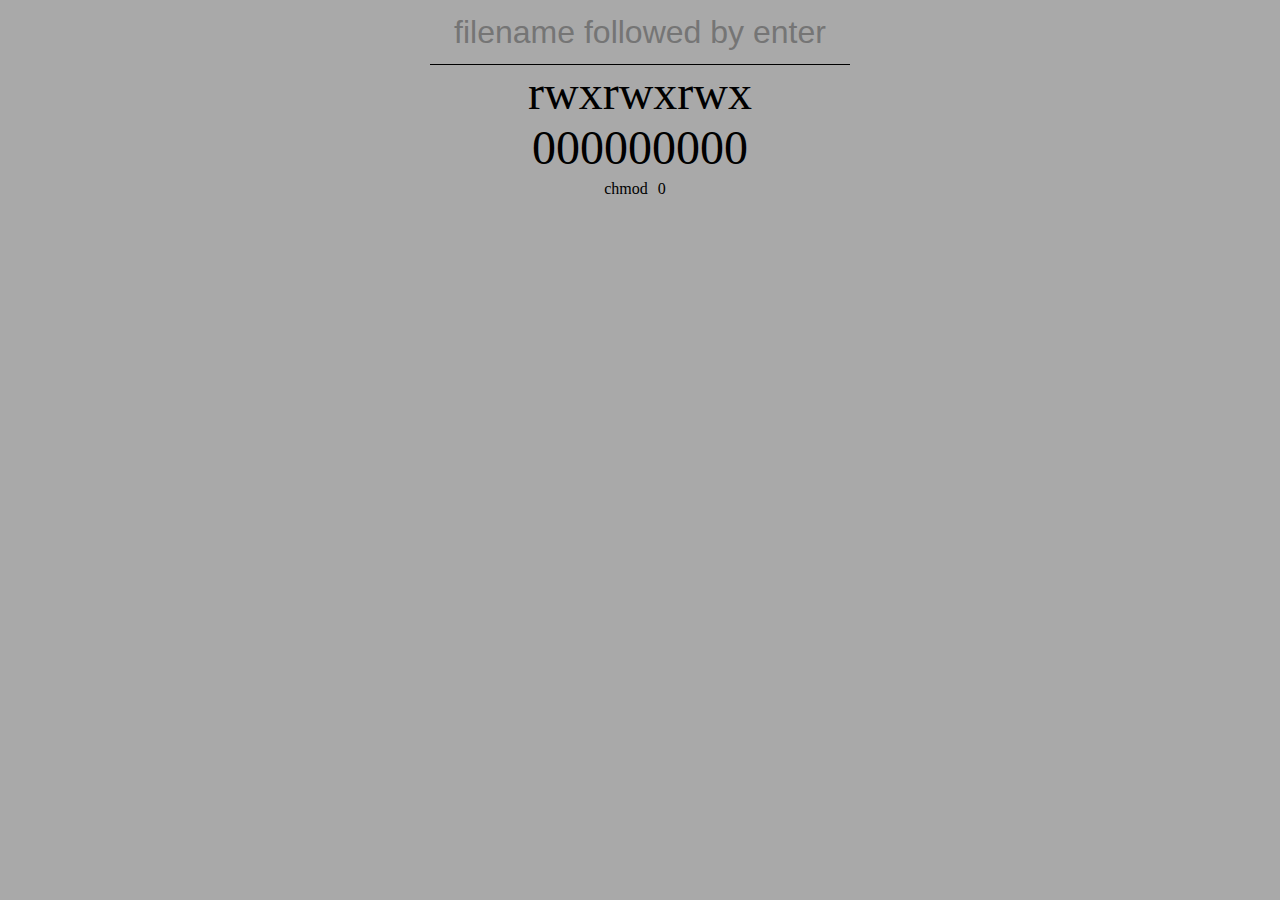
<file: index.html>
<!DOCTYPE html>
<html>
  <head>
    <link rel="stylesheet" href="css/main.css">
    <title>test</title>
  </head>

  <body>
    <input type="text" class="file_name" placeholder="filename followed by enter">
    <div class="get">
      <li class="perm">r</li>
      <li class="perm">w</li>
      <li class="perm">x</li>
      <li class="perm">r</li>
      <li class="perm">w</li>
      <li class="perm">x</li>
      <li class="perm">r</li>
      <li class="perm">w</li>
      <li class="perm">x</li>
    </div>
    <div class="get">
      <li class="bash"></li>
      <li class="bash"></li>
      <li class="bash"></li>
      <li class="bash"></li>
      <li class="bash"></li>
      <li class="bash"></li>
      <li class="bash"></li>
      <li class="bash"></li>
      <li class="bash"></li>
    </div>

    <div class="wrap">
      <div class="chmod">chmod </div>
      <div class="sum"></div>
      <div class="file"></div>
    </div>
    <script src="js/main.js"></script>
    </body>

</html>
</file>
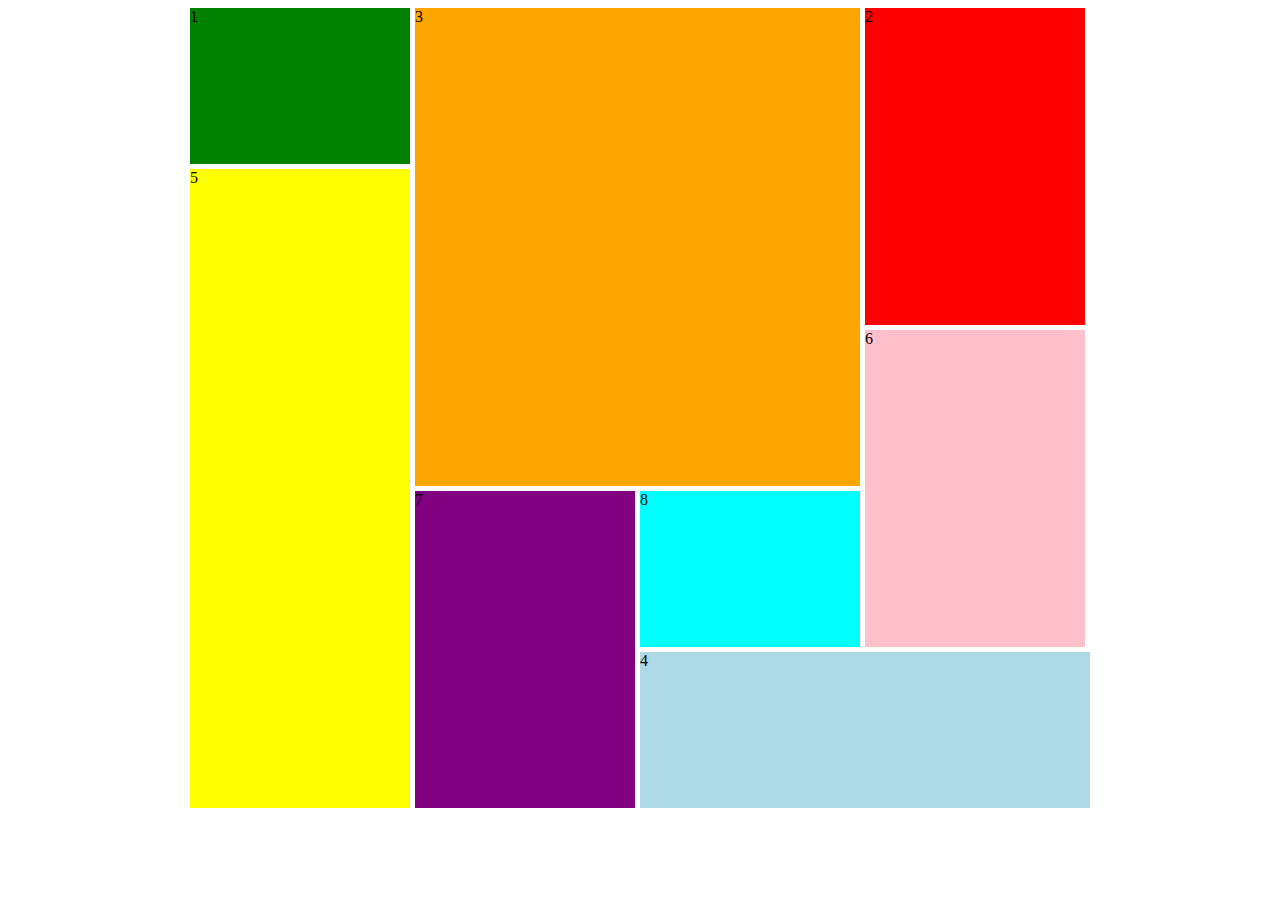
<file: grid/index.html>
<!DOCTYPE html>
<html>
    <head>
        <meta charset="utf-8">
        <meta name="viewport" content="width=device-width, initial-scale=1.0">
        <link rel="stylesheet" href="grid.css">
        <title>Testing Grids</title>
    </head>
    <body>
    <div class="grid">
        <div class="box">1</div>
        <div class="box">2</div>
        <div class="box">3</div>
        <div class="box">4</div>
        <div class="box">5</div>
        <div class="box">6</div>
        <div class="box">7</div>
        <div class="box">8</div>
    </div>
    </body>
</html>
</file>
<file: css/main.css>
body {
  background: darkgrey;
  margin: 0;
  padding: 0;
}

.file_name {
  display: grid;
  margin: auto;
  padding: 0;
  background: darkgrey;
  border: unset;
  border-bottom: 1px solid black;
  height: 2em;
  font-size: 2em;
  text-align: center;
}

.get {
  display: grid;
  grid-template-columns: repeat(9, auto);
  margin: 0;
  padding: 0;
  justify-content: center;

}

.perm,
.bash {
  list-style: none;
  margin: 0;
  padding: 0;
  display: flex;
  justify-content: center;
  font-size: 3em;
}


.wrap {
  display: grid;
  grid-template-columns: repeat(3, auto);
  margin: 0;
  padding: 0;
  justify-content: center;
}

.wrap>* {
  padding: 5px;
}
</file>
<file: grid/grid.css>
/*
    Header
*/
.grid {
    display: grid;
    grid-template-columns: repeat(4, 1fr);
    grid-template-rows: repeat(5, 1fr);
    grid-row: 6fr 1fr;
    grid-gap: 0.3em;
    width: 900px;
    height: 50em;
    margin: auto;
}

.box:nth-child(1) {
    background: green;
    grid-row: 1/2;
}

.box:nth-child(2) {
    background: red;
    grid-row: 1/3;
}

.box:nth-child(3) {
    background: orange;
    grid-row: 1/4;
    grid-column: 2/4;
}

.box:nth-child(4) {
    background: lightblue;
    grid-row: 6/5;
    grid-column: 3/6;
}

.box:nth-child(5) {
    background: yellow;
    grid-row: 6/2;
}

.box:nth-child(6) {
    background: pink;
    grid-row: 3/5;
    grid-column: 4/5
}

.box:nth-child(7) {
    background: purple;
    grid-row: 6/4;
}

.box:nth-child(8) {
    background: cyan;
    grid-row: 4/5;
}
</file>
